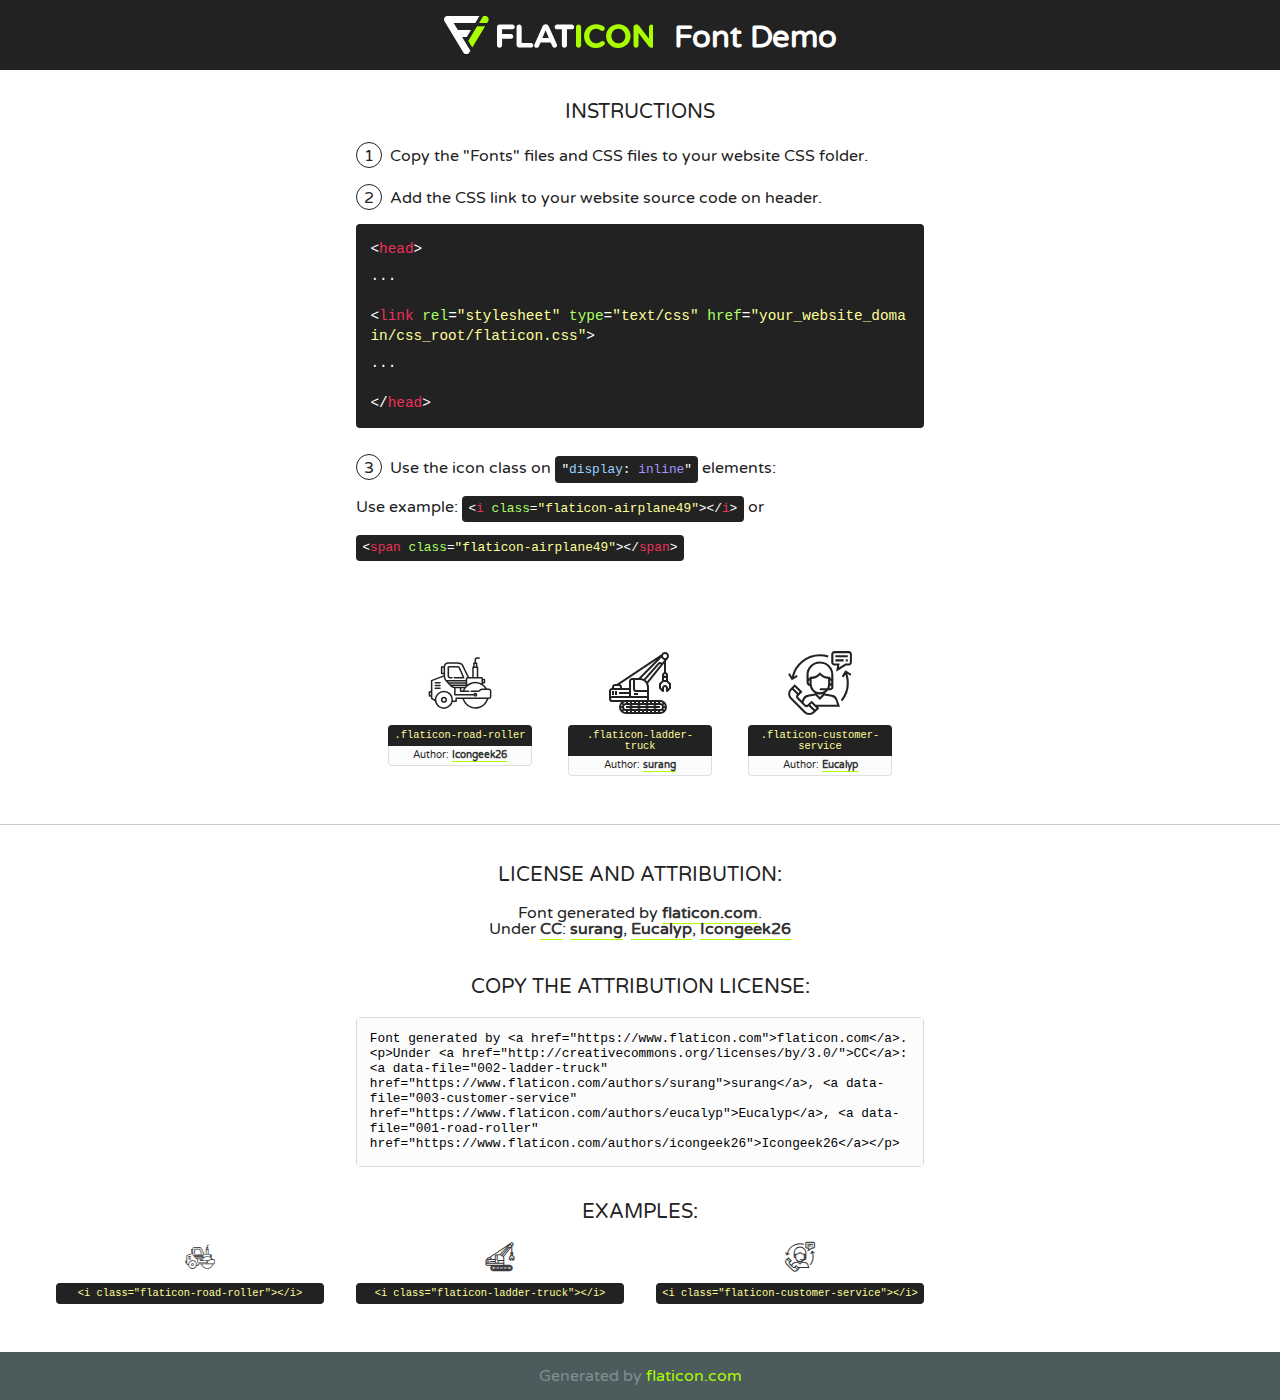
<file: fonts/flaticon/font/flaticon.html>
<!DOCTYPE html>
<!--
  Flaticon icon font: Flaticon
  Creation date: 28/08/2020 06:42
-->
<html>
<!DOCTYPE html>
<html>

<head>
    <title>Flaticon WebFont</title>
    <link href="http://fonts.googleapis.com/css?family=Varela+Round" rel="stylesheet" type="text/css" />
    <link rel="stylesheet" type="text/css" href="flaticon.css">
    <meta charset="UTF-8">
    <style>
    html, body, div, span, applet, object, iframe,
    h1, h2, h3, h4, h5, h6, p, blockquote, pre,
    a, abbr, acronym, address, big, cite, code,
    del, dfn, em, img, ins, kbd, q, s, samp,
    small, strike, strong, sub, sup, tt, var,
    b, u, i, center,
    dl, dt, dd, ol, ul, li,
    fieldset, form, label, legend,
    table, caption, tbody, tfoot, thead, tr, th, td,
    article, aside, canvas, details, embed, 
    figure, figcaption, footer, header, hgroup, 
    menu, nav, output, ruby, section, summary,
    time, mark, audio, video {
        margin: 0;
        padding: 0;
        border: 0;
        font-size: 100%;
        font: inherit;
        vertical-align: baseline;
    }
    /* HTML5 display-role reset for older browsers */
    article, aside, details, figcaption, figure, 
    footer, header, hgroup, menu, nav, section {
        display: block;
    }
    body {
        line-height: 1;
    }
    ol, ul {
        list-style: none;
    }
    blockquote, q {
        quotes: none;
    }
    blockquote:before, blockquote:after,
    q:before, q:after {
        content: '';
        content: none;
    }
    table {
        border-collapse: collapse;
        border-spacing: 0;
    }
    body {
        font-family: 'Varela Round', Helvetica, Arial, sans-serif;
        font-size: 16px;
        color: #222;
    }
    a {
        color: #333;
        border-bottom: 1px solid #a9fd00;
        font-weight: bold;
        text-decoration: none;
    }
    * {
        -moz-box-sizing: border-box;
        -webkit-box-sizing: border-box;
        box-sizing: border-box;
        margin: 0;
        padding: 0;
    }
    [class^="flaticon-"]:before, [class*=" flaticon-"]:before, [class^="flaticon-"]:after, [class*=" flaticon-"]:after {
        font-family: Flaticon;
        font-size: 30px;
        font-style: normal;
        margin-left: 20px;
        color: #333;
    }
    .wrapper {
        max-width: 600px;
        margin: auto;
        padding: 0 1em;
    }
    .title {
        font-size: 1.25em;
        text-align: center;
        margin-bottom: 1em;
        text-transform: uppercase;
    }
    header {
        text-align: center;
        background-color: #222;
        color: #fff;
        padding: 1em;
    }
    header .logo {
        width: 210px;
        height: 38px;
        display: inline-block;
        vertical-align: middle;
        margin-right: 1em;
        border: none;
    }
    header strong {
        font-size: 1.95em;
        font-weight: bold;
        vertical-align: middle;
        margin-top: 5px;
        display: inline-block;
    }
    .demo {
        margin: 2em auto;
        line-height: 1.25em;
    }
    .demo ul li {
        margin-bottom: 1em;
    }
    .demo ul li .num {
        color: #222;
        border-radius: 20px;
        display: inline-block;
        width: 26px;
        padding: 3px;
        height: 26px;
        text-align: center;
        margin-right: 0.5em;
        border: 1px solid #222;
    }
    .demo ul li code {
        background-color: #222;
        border-radius: 4px;
        padding: 0.25em 0.5em;
        display: inline-block;
        color: #fff;
        font-family: Consolas,Monaco,Lucida Console,Liberation Mono,DejaVu Sans Mono,Bitstream Vera Sans Mono,Courier New, monospace;
        font-weight: lighter;
        margin-top: 1em;
        font-size: 0.8em;
        word-break: break-all;
    }
    .demo ul li code.big {
        padding: 1em;
        font-size: 0.9em;
    }
    .demo ul li code .red {
        color: #EF3159;
    }
    .demo ul li code .green {
        color: #ACFF65;
    }
    .demo ul li code .yellow {
        color: #FFFF99;
    }
    .demo ul li code .blue {
        color: #99D3FF;
    }
    .demo ul li code .purple {
        color: #A295FF;
    }
    .demo ul li code .dots {
        margin-top: 0.5em;
        display: block;
    }
    #glyphs {
        border-bottom: 1px solid #ccc;
        padding: 2em 0;
        text-align: center;
    }
    .glyph {
        display: inline-block;
        width: 9em;
        margin: 1em;
        text-align: center;
        vertical-align: top;
        background: #FFF;
    }
    .glyph .glyph-icon {
        padding: 10px;
        display: block;
        font-family:"Flaticon";
        font-size: 64px;
        line-height: 1;
    }
    .glyph .glyph-icon:before {
        font-size: 64px;
        color: #222;
        margin-left: 0;
    }
    .class-name {
        font-size: 0.65em;
        background-color: #222;
        color: #fff;
        border-radius: 4px 4px 0 0;
        padding: 0.5em;
        color: #FFFF99;
        font-family: Consolas,Monaco,Lucida Console,Liberation Mono,DejaVu Sans Mono,Bitstream Vera Sans Mono,Courier New, monospace;
    }
    .author-name {
        font-size: 0.6em;
        background-color: #fcfcfd;
        border: 1px solid #DEDEE4;
        border-top: 0;
        border-radius: 0 0 4px 4px;
        padding: 0.5em;
    }
    .class-name:last-child {
        font-size: 10px;
        color:#888;
    }
    .class-name:last-child a {
        font-size: 10px;
        color:#555;
    }
    .class-name:last-child a:hover {
        color:#a9fd00;
    }
    .glyph > input {
        display: block;
        width: 100px;
        margin: 5px auto;
        text-align: center;
        font-size: 12px;
        cursor: text;
    }
    .glyph > input.icon-input {
        font-family:"Flaticon";
        font-size: 16px;
        margin-bottom: 10px;
    }
    .attribution .title {
        margin-top: 2em;
    }
    .attribution textarea {
        background-color: #fcfcfd;
        padding: 1em;
        border: none;
        box-shadow: none;
        border: 1px solid #DEDEE4;
        border-radius: 4px;
        resize: none;
        width: 100%;
        height: 150px;
        font-size: 0.8em;
        font-family: Consolas,Monaco,Lucida Console,Liberation Mono,DejaVu Sans Mono,Bitstream Vera Sans Mono,Courier New, monospace;
        -webkit-appearance: none;
    }
    .iconsuse {
        margin: 2em auto;
        text-align: center;
        max-width: 1200px;
    }
    .iconsuse:after {
        content: '';
        display: table;
        clear: both;
    }
    .iconsuse .image {
        float: left;
        width: 25%;
        padding: 0 1em;
    }
    .iconsuse .image p {
        margin-bottom: 1em;
    }
    .iconsuse .image span {
        display: block;
        font-size: 0.65em;
        background-color: #222;
        color: #fff;
        border-radius: 4px;
        padding: 0.5em;
        color: #FFFF99;
        margin-top: 1em;
        font-family: Consolas,Monaco,Lucida Console,Liberation Mono,DejaVu Sans Mono,Bitstream Vera Sans Mono,Courier New, monospace;
    }
    #footer {
        text-align: center;
        background-color: #4C5B5C;
        color: #7c9192;
        padding: 1em;
    }
    #footer a {
        border: none;
        color: #a9fd00;
        font-weight: normal;
    }
    @media (max-width: 960px) {
        .iconsuse .image {
            width: 50%;
        }
    }
    @media (max-width: 560px) {
        .iconsuse .image {
            width: 100%;
        }
    }
    </style>
</head>

<body class="characters-off">

    <header>
        <a href="https://www.flaticon.com" target="_blank" class="logo">
            <svg version="1.1" xmlns="http://www.w3.org/2000/svg" xmlns:xlink="http://www.w3.org/1999/xlink" xmlns:a="http://ns.adobe.com/AdobeSVGViewerExtensions/3.0/" viewBox="0 0 560.875 102.036" enable-background="new 0 0 560.875 102.036" xml:space="preserve">
                <defs>
                </defs>
                <g>
                    <g class="letters">
                        <path fill="#ffffff" d="M141.596,29.675c0-3.777,2.985-6.767,6.764-6.767h34.438c3.426,0,6.15,2.728,6.15,6.15
                        c0,3.43-2.724,6.149-6.15,6.149h-27.674v13.091h23.719c3.429,0,6.151,2.724,6.151,6.15c0,3.43-2.723,6.149-6.151,6.149h-23.719
                        v17.574c0,3.773-2.986,6.761-6.764,6.761c-3.779,0-6.764-2.989-6.764-6.761V29.675z"></path>
                        <path fill="#ffffff" d="M193.844,29.149c0-3.781,2.985-6.767,6.764-6.767c3.776,0,6.763,2.985,6.763,6.767v42.957h25.039
                        c3.426,0,6.149,2.726,6.149,6.153c0,3.425-2.723,6.15-6.149,6.15h-31.802c-3.779,0-6.764-2.986-6.764-6.768V29.149z"></path>
                        <path fill="#ffffff" d="M241.891,75.71l21.438-48.407c1.492-3.341,4.215-5.357,7.906-5.357h0.792
                        c3.686,0,6.323,2.017,7.815,5.357l21.439,48.407c0.436,0.967,0.701,1.845,0.701,2.723c0,3.602-2.809,6.501-6.414,6.501
                        c-3.161,0-5.269-1.845-6.499-4.655l-4.132-9.661h-27.059l-4.301,10.102c-1.144,2.631-3.426,4.214-6.237,4.214
                        c-3.517,0-6.24-2.81-6.24-6.325C241.1,77.64,241.451,76.677,241.891,75.71z M279.932,58.666l-8.521-20.297l-8.526,20.297H279.932
                        z"></path>
                        <path fill="#ffffff" d="M314.864,35.387H301.86c-3.429,0-6.239-2.813-6.239-6.238c0-3.429,2.811-6.24,6.239-6.24h39.533
                        c3.426,0,6.237,2.811,6.237,6.24c0,3.425-2.811,6.238-6.237,6.238h-13.001v42.785c0,3.773-2.99,6.761-6.764,6.761
                        c-3.779,0-6.764-2.989-6.764-6.761V35.387z"></path>
                        <path fill="#A9FD00" d="M352.615,29.149c0-3.781,2.985-6.767,6.767-6.767c3.774,0,6.761,2.985,6.761,6.767v49.024
                        c0,3.773-2.987,6.761-6.761,6.761c-3.781,0-6.767-2.989-6.767-6.761V29.149z"></path>
                        <path fill="#A9FD00" d="M374.132,53.836v-0.179c0-17.481,13.178-31.801,32.065-31.801c9.22,0,15.459,2.458,20.557,6.238
                        c1.402,1.054,2.637,2.985,2.637,5.357c0,3.692-2.985,6.59-6.681,6.59c-1.845,0-3.071-0.702-4.044-1.319
                        c-3.776-2.813-7.729-4.393-12.562-4.393c-10.364,0-17.831,8.611-17.831,19.154v0.173c0,10.542,7.291,19.329,17.831,19.329
                        c5.715,0,9.492-1.756,13.359-4.834c1.049-0.874,2.458-1.491,4.039-1.491c3.429,0,6.325,2.813,6.325,6.236
                        c0,2.106-1.056,3.78-2.282,4.834c-5.539,4.834-12.036,7.733-21.878,7.733C387.572,85.464,374.132,71.493,374.132,53.836z"></path>
                        <path fill="#A9FD00" d="M433.009,53.836v-0.179c0-17.481,13.79-31.801,32.766-31.801c18.981,0,32.592,14.143,32.592,31.628v0.173
                        c0,17.483-13.785,31.807-32.769,31.807C446.625,85.464,433.009,71.32,433.009,53.836z M484.224,53.836v-0.179
                        c0-10.539-7.725-19.326-18.626-19.326c-10.893,0-18.449,8.611-18.449,19.154v0.173c0,10.542,7.73,19.329,18.626,19.329
                        C476.676,72.986,484.224,64.378,484.224,53.836z"></path>
                        <path fill="#A9FD00" d="M506.233,29.321c0-3.774,2.99-6.763,6.767-6.763h1.401c3.252,0,5.183,1.583,7.029,3.953l26.093,34.265
                        V29.059c0-3.692,2.99-6.677,6.681-6.677c3.683,0,6.671,2.985,6.671,6.677v48.934c0,3.78-2.987,6.765-6.764,6.765h-0.436
                        c-3.257,0-5.188-1.581-7.034-3.953l-27.056-35.492v32.944c0,3.687-2.985,6.676-6.678,6.676c-3.683,0-6.673-2.989-6.673-6.676
                        V29.321z"></path>
                    </g>
                    <g class="insignia">
                        <path fill="#ffffff" d="M48.372,56.137h12.517l11.156-18.537H37.186L25.688,18.539h57.825L94.668,0H9.271
                        C5.925,0,2.842,1.801,1.198,4.716c-1.644,2.907-1.593,6.482,0.134,9.343l50.38,83.501c1.678,2.781,4.689,4.476,7.938,4.476
                        c3.246,0,6.257-1.695,7.935-4.476l2.898-4.804L48.372,56.137z"></path>
                        <g class="i">
                            <path fill="#A9FD00" d="M93.575,18.539h0.031v0.004l21.652,0.004l2.705-4.488c1.727-2.861,1.778-6.436,0.133-9.343
                            C116.454,1.801,113.371,0,110.026,0h-5.294L93.575,18.539z"></path>
                            <polygon fill="#A9FD00" points="88.291,27.356 64.725,66.486 75.519,84.404 109.942,27.356"></polygon>
                        </g>
                    </g>
                </g>
            </svg>
        </a>
        <strong>Font Demo</strong>
    </header>


    <section class="demo wrapper">

        <p class="title">Instructions</p>

        <ul>
            <li>
                <span class="num">1</span>Copy the "Fonts" files and CSS files to your website CSS folder.
            </li>
            <li>
                <span class="num">2</span>Add the CSS link to your website source code on header.
                <code class="big">
                    &lt;<span class="red">head</span>&gt;
                    <br/><span class="dots">...</span>
                    <br/>&lt;<span class="red">link</span> <span class="green">rel</span>=<span class="yellow">"stylesheet"</span> <span class="green">type</span>=<span class="yellow">"text/css"</span> <span class="green">href</span>=<span class="yellow">"your_website_domain/css_root/flaticon.css"</span>&gt;
                    <br/><span class="dots">...</span>
                    <br/>&lt;/<span class="red">head</span>&gt;
                </code>
            </li>

            <li>
                <p>
                    <span class="num">3</span>Use the icon class on <code>"<span class="blue">display</span>:<span class="purple"> inline</span>"</code> elements:
                    <br />
                    Use example: <code>&lt;<span class="red">i</span> <span class="green">class</span>=<span class="yellow">&quot;flaticon-airplane49&quot;</span>&gt;&lt;/<span class="red">i</span>&gt;</code> or <code>&lt;<span class="red">span</span> <span class="green">class</span>=<span class="yellow">&quot;flaticon-airplane49&quot;</span>&gt;&lt;/<span class="red">span</span>&gt;</code>
            </li>
        </ul>

    </section>




   <section id="glyphs">          
    
      
        <div class="glyph"><div class="glyph-icon flaticon-road-roller"></div>
            <div class="class-name">.flaticon-road-roller</div>
            <div class="author-name">Author: <a data-file="001-road-roller" href="https://www.flaticon.com/authors/icongeek26">Icongeek26</a> </div> 
        </div>        
        
        <div class="glyph"><div class="glyph-icon flaticon-ladder-truck"></div>
            <div class="class-name">.flaticon-ladder-truck</div>
            <div class="author-name">Author: <a data-file="002-ladder-truck" href="https://www.flaticon.com/authors/surang">surang</a> </div> 
        </div>        
        
        <div class="glyph"><div class="glyph-icon flaticon-customer-service"></div>
            <div class="class-name">.flaticon-customer-service</div>
            <div class="author-name">Author: <a data-file="003-customer-service" href="https://www.flaticon.com/authors/eucalyp">Eucalyp</a> </div> 
        </div>        
        

    </section>



    <section class="attribution wrapper"   style="text-align:center;">

      <div class="title">License and attribution:</div><div class="attrDiv">Font generated by <a href="https://www.flaticon.com">flaticon.com</a>. <div><p>Under <a href="http://creativecommons.org/licenses/by/3.0/">CC</a>: <a data-file="002-ladder-truck" href="https://www.flaticon.com/authors/surang">surang</a>, <a data-file="003-customer-service" href="https://www.flaticon.com/authors/eucalyp">Eucalyp</a>, <a data-file="001-road-roller" href="https://www.flaticon.com/authors/icongeek26">Icongeek26</a></p>  </div>
      </div>
      <div class="title">Copy the Attribution License:</div>

    <textarea onclick="this.focus();this.select();">Font generated by &lt;a href=&quot;https://www.flaticon.com&quot;&gt;flaticon.com&lt;/a&gt;. <p>Under <a href="http://creativecommons.org/licenses/by/3.0/">CC</a>: <a data-file="002-ladder-truck" href="https://www.flaticon.com/authors/surang">surang</a>, <a data-file="003-customer-service" href="https://www.flaticon.com/authors/eucalyp">Eucalyp</a>, <a data-file="001-road-roller" href="https://www.flaticon.com/authors/icongeek26">Icongeek26</a></p>  
     </textarea>

    </section>

    <section class="iconsuse">

          <div class="title">Examples:</div>            
             
            <div class="image">
                <p>
                    <i class="glyph-icon flaticon-road-roller"></i> 
                    <span>&lt;i class=&quot;flaticon-road-roller&quot;&gt;&lt;/i&gt;</span>
                </p>
            </div>
            
            <div class="image">
                <p>
                    <i class="glyph-icon flaticon-ladder-truck"></i> 
                    <span>&lt;i class=&quot;flaticon-ladder-truck&quot;&gt;&lt;/i&gt;</span>
                </p>
            </div>
            
            <div class="image">
                <p>
                    <i class="glyph-icon flaticon-customer-service"></i> 
                    <span>&lt;i class=&quot;flaticon-customer-service&quot;&gt;&lt;/i&gt;</span>
                </p>
            </div>
                       
        </div>
                            
    </section>

<div id="footer">
    <div>Generated by <a href="https://www.flaticon.com">flaticon.com</a>
    </div>
</div>



</body>
</html>
</file>
<file: fonts/flaticon/font/flaticon.css>
/*
  	Flaticon icon font: Flaticon
  	Creation date: 28/08/2020 06:42
  	*/

@font-face {
  font-family: "Flaticon";
  src: url("./Flaticon.eot");
  src: url("./Flaticon.eot?#iefix") format("embedded-opentype"),
       url("./Flaticon.woff2") format("woff2"),
       url("./Flaticon.woff") format("woff"),
       url("./Flaticon.ttf") format("truetype"),
       url("./Flaticon.svg#Flaticon") format("svg");
  font-weight: normal;
  font-style: normal;
}

@media screen and (-webkit-min-device-pixel-ratio:0) {
  @font-face {
    font-family: "Flaticon";
    src: url("./Flaticon.svg#Flaticon") format("svg");
  }
}

[class^="flaticon-"]:before, [class*=" flaticon-"]:before,
[class^="flaticon-"]:after, [class*=" flaticon-"]:after {   
  font-family: Flaticon;
        font-size: 20px;
font-style: normal;
margin-left: 20px;
}

.flaticon-road-roller:before { content: "\f100"; }
.flaticon-ladder-truck:before { content: "\f101"; }
.flaticon-customer-service:before { content: "\f102"; }
</file>
